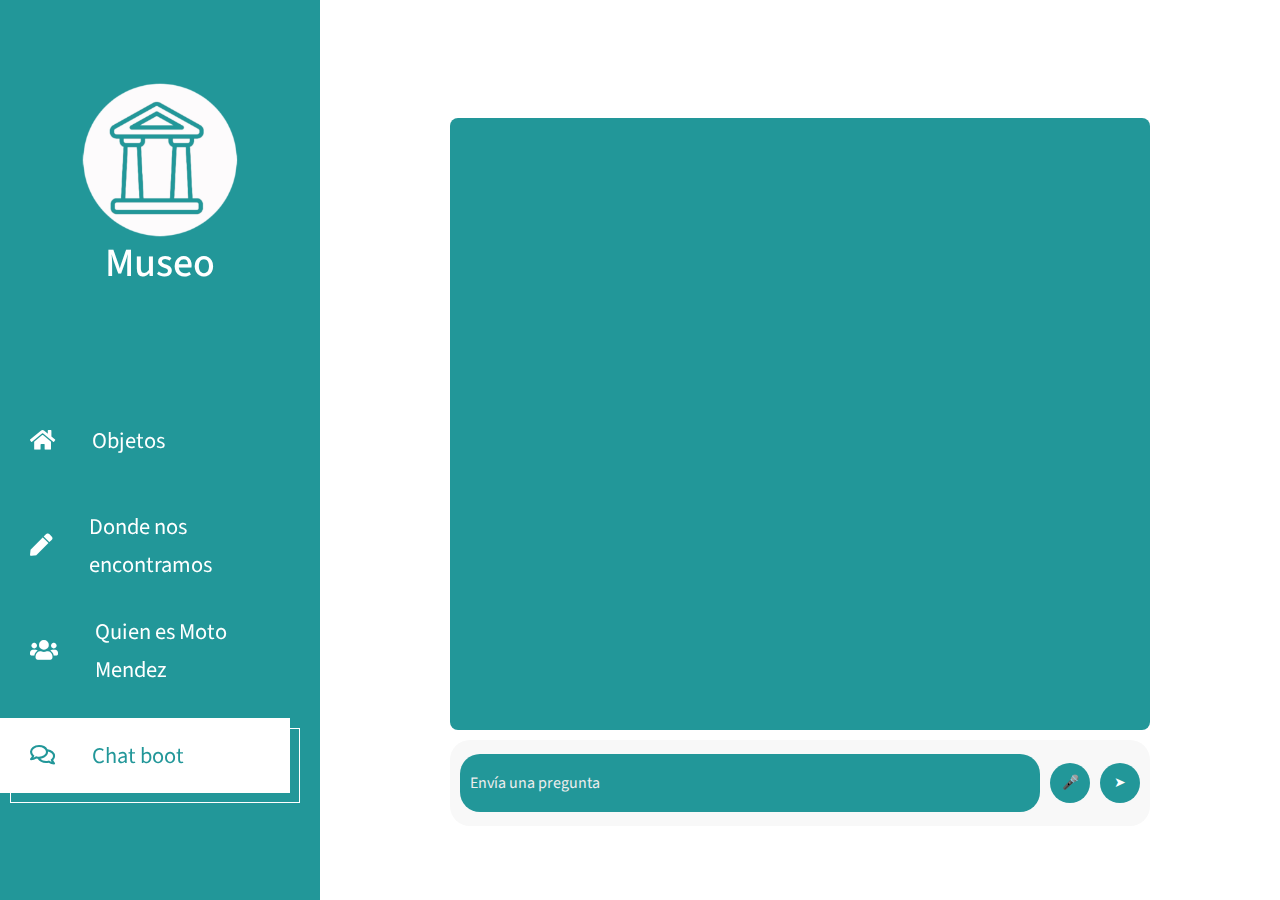
<file: chatbot.html>
<!DOCTYPE html>
<html lang="en">

<head>
    <meta charset="UTF-8">
    <meta name="viewport" content="width=device-width, initial-scale=1.0">
    <title>chat bot</title>
    <link rel="stylesheet" href="fontawesome/css/all.min.css"> <!-- https://fontawesome.com/ -->
    <link href="https://fonts.googleapis.com/css2?family=Source+Sans+Pro&display=swap" rel="stylesheet">
    <!-- https://fonts.google.com/ -->
    <link href="css/bootstrap.min.css" rel="stylesheet">
    <link href="css/templatemo-xtra-blog.css" rel="stylesheet">
    <!--
    



-->
</head>

<body>
    <header class="tm-header" id="tm-header">
        <div class="tm-header-wrapper">
            <button class="navbar-toggler" type="button" aria-label="Toggle navigation">
                <i class="fas fa-bars"></i>
            </button>
            <div class="tm-site-header">

                <div style="text-align: center;">
                    <img src="img/museo.png" alt="" style="width: 10rem; height: 10rem;">
                </div>


                <h1 class="text-center">Museo</h1>
            </div>
            <nav class="tm-nav" id="tm-nav">
                <ul>
                    <li class="tm-nav-item"><a href="index.html" class="tm-nav-link">
                            <i class="fas fa-home"></i>
                            Objetos
                        </a></li>
                    <li class="tm-nav-item"><a href="map.html" class="tm-nav-link">
                            <i class="fas fa-pen"></i>
                            Donde nos encontramos
                        </a></li>
                    <li class="tm-nav-item"><a href="MotoMendez.html" class="tm-nav-link">
                            <i class="fas fa-users"></i>
                            Quien es Moto Mendez
                        </a></li>
                    <li class="tm-nav-item active"><a href="chatbot.html" class="tm-nav-link">
                            <i class="far fa-comments"></i>
                            Chat boot
                        </a></li>
                </ul>
            </nav>
        </div>
    </header>

    <div class="container-fluid">
        <main class="tm-main">
            <!-- Search form -->

            <div class="col-12">
                <div id="chatbot">
                    <div id="myDIV" class="chat-container">
                        <div class="chat-messages" id="chat-messages"></div>
                    </div>
                    <div class="chat-input-container">
                        <input type="text" id="chat-input" placeholder="Envía una pregunta" autofocus>
                        <button id="control" class="button">⏹︎</button>
                        <button id="button-mic" class="button">🎤</button>
                        <button id="send-left-button" class="button">➤</button>
                    </div>
                    <script src="script.js"></script>
                    <script src="speeachToText.js"></script>
                    <style>
                        /* Reseteo básico */
                        * {
                            box-sizing: border-box;
                            margin: 0;
                            padding: 0;
                        }
                        

                        /* Estilos del cuerpo */
                        body {
                            
                            background-color: #ffffff;
                            color: #ffffff;
                            display: flex;
                            justify-content: center;
                            align-items: center;
                            
                            height: 100vh;

                            
                            margin: 0;
                            flex-direction: column;
                        }

                        /* Contenedor del chat */
                        .chat-container {
                            width: 100%;
                            max-width: 100%;
                            height: 85%;
                            background-color: #229799;
                            border-radius: 8px;
                            overflow-y: auto;
                            padding: 20px;
                            margin-bottom: 10px;
                        }

                        /* Sección de mensajes */
                        .chat-messages {
                            flex: 1;
                            overflow-y: auto;
                            display: flex;
                            flex-direction: column;
                        }

                        /* Estilo de los mensajes */
                        .chat-message {
                            margin-bottom: 10px;
                            padding: 10px;
                            border-radius: 5px;
                            background-color: #F5F5F5;
                            max-width: 80%;
                            word-wrap: break-word;
                        }

                        .chat-message.left {
                            background-color: #424242;
                            align-self: flex-start;
                        }

                        .chat-message.right {
                            background-color: white;
                            color: #424242;
                            align-self: flex-end;
                        }

                        /* Contenedor de la entrada de texto */
                        .chat-input-container {
                            display: flex;
                            align-items: center;
                            height: 12%;
                            width: 100%;
                            max-width: 100%;
                            background-color: #f8f8f8;
                            border-radius: 20px;
                            padding: 10px;
                            box-shadow: 0 2px 10px rgba(255, 255, 255, 0.5);
                        }

                        /* Estilos del input */
                        #chat-input {
                            flex: 1;
                            padding: 10px;
                            background-color: #229799;
                            border: none;
                            color: #eeeeee;
                            font-size: 16px;
                            outline: none;
                            border-radius: 20px;
                        }
                        #chat-input::placeholder {
                            color: #eeeeee;
                        }


                        /* Botones de enviar */
                        button.button {
                            background-color: #229799;
                            color: white;
                            border: none;
                            border-radius: 50%;
                            width: 40px;
                            height: 40px;
                            cursor: pointer;
                            display: flex;
                            align-items: center;
                            justify-content: center;
                            margin-left: 10px;
                            font-size: 14px;
                        }

                        #control {
                            display: none;
                        }
                    </style>

                </div>
            </div>

        </main>
    </div>
    <script src="js/jquery.min.js"></script>
    <script src="js/templatemo-script.js"></script>
</body>

</html>
</file>
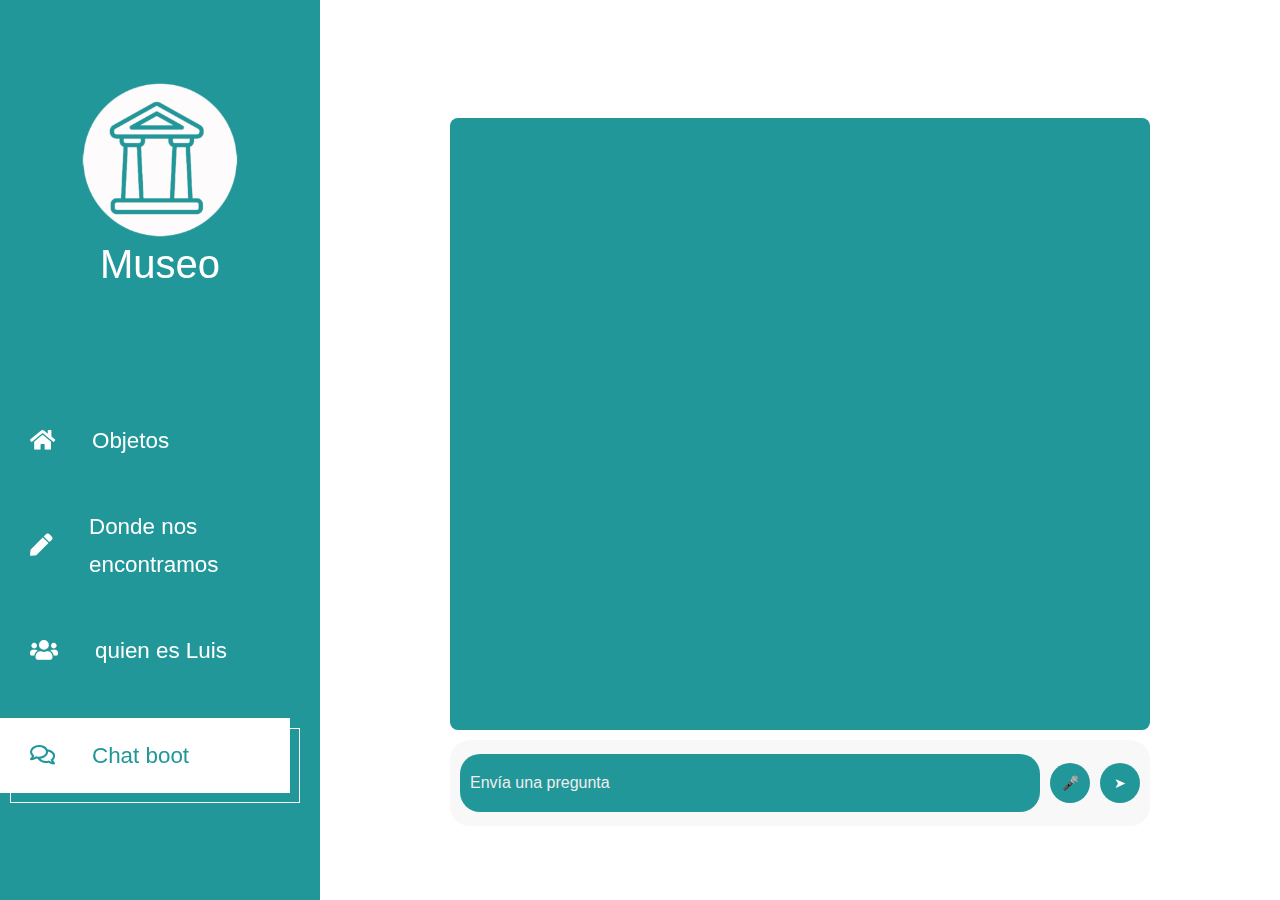
<file: dios.html>
<!DOCTYPE html>
<html lang="en">

<head>
    <meta charset="UTF-8">
    <meta name="viewport" content="width=device-width, initial-scale=1.0">
    <title>Xtra Blog</title>
    <link rel="stylesheet" href="fontawesome/css/all.min.css"> <!-- https://fontawesome.com/ -->
    <link href="https://fonts.googleapis.com/css2?family=Source+Sans+Pro&display=swap" rel="stylesheet">
    <!-- https://fonts.google.com/ -->
    <link href="css/bootstrap.min.css" rel="stylesheet">
    <link href="css/templatemo-xtra-blog.css" rel="stylesheet">
    <!--
    
TemplateMo 553 Xtra Blog

https://templatemo.com/tm-553-xtra-blog

-->
</head>

<body>
    <header class="tm-header" id="tm-header">
        <div class="tm-header-wrapper">
            <button class="navbar-toggler" type="button" aria-label="Toggle navigation">
                <i class="fas fa-bars"></i>
            </button>
            <div class="tm-site-header">

                <div style="text-align: center;">
                    <img src="img/museo.png" alt="" style="width: 10rem; height: 10rem;">
                </div>


                <h1 class="text-center">Museo</h1>
            </div>
            <nav class="tm-nav" id="tm-nav">
                <ul>
                    <li class="tm-nav-item"><a href="index.html" class="tm-nav-link">
                            <i class="fas fa-home"></i>
                            Objetos
                        </a></li>
                    <li class="tm-nav-item"><a href="map.html" class="tm-nav-link">
                            <i class="fas fa-pen"></i>
                            Donde nos encontramos
                        </a></li>
                    <li class="tm-nav-item"><a href="quienesSomos.html" class="tm-nav-link">
                            <i class="fas fa-users"></i>
                            quien es Luis
                        </a></li>
                    <li class="tm-nav-item active"><a href="chatbot.html" class="tm-nav-link">
                            <i class="far fa-comments"></i>
                            Chat boot
                        </a></li>
                </ul>
            </nav>
        </div>
    </header>

    <div class="container-fluid">
        <main class="tm-main">
            <!-- Search form -->

            <div class="col-12">
                <div id="chatbot">
                    <div id="myDIV" class="chat-container">
                        <div class="chat-messages" id="chat-messages"></div>
                    </div>
                    <div class="chat-input-container">
                        <input type="text" id="chat-input" placeholder="Envía una pregunta" autofocus>
                        <button id="control" class="button">⏹︎</button>
                        <button id="button-mic" class="button">🎤</button>
                        <button id="send-left-button" class="button">➤</button>
                    </div>
                    <script src="script.js"></script>
                    <script src="speeachToText.js"></script>
                    <style>
                        /* Reseteo básico */
                        * {
                            box-sizing: border-box;
                            margin: 0;
                            padding: 0;
                        }
                        

                        /* Estilos del cuerpo */
                        body {
                            font-family: Arial, sans-serif;
                            background-color: #ffffff;
                            color: #ffffff;
                            display: flex;
                            justify-content: center;
                            align-items: center;
                            
                            height: 100vh;

                            
                            margin: 0;
                            flex-direction: column;
                        }

                        /* Contenedor del chat */
                        .chat-container {
                            width: 100%;
                            max-width: 100%;
                            height: 85%;
                            background-color: #229799;
                            border-radius: 8px;
                            overflow-y: auto;
                            padding: 20px;
                            margin-bottom: 10px;
                        }

                        /* Sección de mensajes */
                        .chat-messages {
                            flex: 1;
                            overflow-y: auto;
                            display: flex;
                            flex-direction: column;
                        }

                        /* Estilo de los mensajes */
                        .chat-message {
                            margin-bottom: 10px;
                            padding: 10px;
                            border-radius: 5px;
                            background-color: #F5F5F5;
                            max-width: 80%;
                            word-wrap: break-word;
                        }

                        .chat-message.left {
                            background-color: #424242;
                            align-self: flex-start;
                        }

                        .chat-message.right {
                            background-color: white;
                            color: #424242;
                            align-self: flex-end;
                        }

                        /* Contenedor de la entrada de texto */
                        .chat-input-container {
                            display: flex;
                            align-items: center;
                            height: 12%;
                            width: 100%;
                            max-width: 100%;
                            background-color: #f8f8f8;
                            border-radius: 20px;
                            padding: 10px;
                            box-shadow: 0 2px 10px rgba(255, 255, 255, 0.5);
                        }

                        /* Estilos del input */
                        #chat-input {
                            flex: 1;
                            padding: 10px;
                            background-color: #229799;
                            border: none;
                            color: #eeeeee;
                            font-size: 16px;
                            outline: none;
                            border-radius: 20px;
                        }
                        #chat-input::placeholder {
                            color: #eeeeee;
                        }


                        /* Botones de enviar */
                        button.button {
                            background-color: #229799;
                            color: white;
                            border: none;
                            border-radius: 50%;
                            width: 40px;
                            height: 40px;
                            cursor: pointer;
                            display: flex;
                            align-items: center;
                            justify-content: center;
                            margin-left: 10px;
                            font-size: 14px;
                        }

                        #control {
                            display: none;
                        }
                    </style>

                </div>
            </div>

        </main>
    </div>
    <script src="js/jquery.min.js"></script>
    <script src="js/templatemo-script.js"></script>
</body>

</html>
</file>
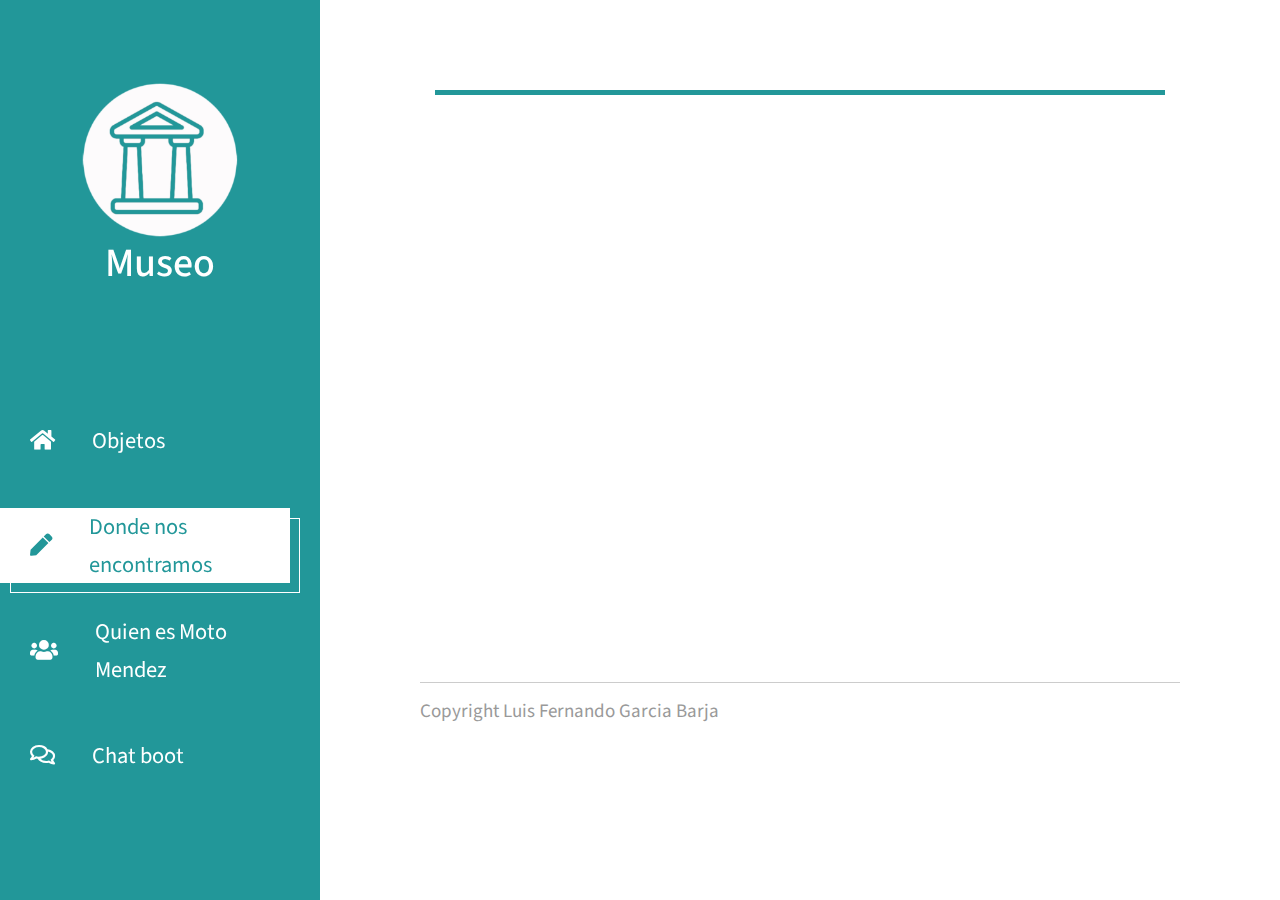
<file: map.html>
<!DOCTYPE html>
<html lang="en">
<head>
	<meta charset="UTF-8">
	<meta name="viewport" content="width=device-width, initial-scale=1.0">
	<title>Mapa</title>
	<link rel="stylesheet" href="fontawesome/css/all.min.css"> <!-- https://fontawesome.com/ -->
	<link href="https://fonts.googleapis.com/css2?family=Source+Sans+Pro&display=swap" rel="stylesheet"> <!-- https://fonts.google.com/ -->
    <link href="css/bootstrap.min.css" rel="stylesheet">
    <link href="css/templatemo-xtra-blog.css" rel="stylesheet">
<!--
    
TemplateMo 553 Xtra Blog

https://templatemo.com/tm-553-xtra-blog

-->
</head>
<body>
	<header class="tm-header" id="tm-header">
        <div class="tm-header-wrapper">
            <button class="navbar-toggler" type="button" aria-label="Toggle navigation">
                <i class="fas fa-bars"></i>
            </button>
            <div class="tm-site-header">

                <div style="text-align: center;">
                    <img src="img/museo.png" alt="" style="width: 10rem; height: 10rem;">  
                </div>         
                <h1 class="text-center">Museo</h1>
            </div>
            <nav class="tm-nav" id="tm-nav">            
                <ul>
                    <li class="tm-nav-item "><a href="index.html" class="tm-nav-link">
                        <i class="fas fa-home"></i>
                        Objetos
                    </a></li>
                    <li class="tm-nav-item active"><a href="map.html" class="tm-nav-link">
                        <i class="fas fa-pen"></i>
                        Donde nos encontramos
                    </a></li>
                    <li class="tm-nav-item"><a href="MotoMendez.html" class="tm-nav-link">
                        <i class="fas fa-users"></i>
                        Quien es Moto Mendez
                    </a></li>
                    <li class="tm-nav-item"><a href="chatbot.html" class="tm-nav-link">
                        <i class="far fa-comments"></i>
                        Chat boot
                    </a></li>
                </ul>
            </nav>
        </div>
    </header>

    <div class="container-fluid">
        <main class="tm-main">
            <!-- Search form -->
            <div class="row tm-row">
                <div class="col-12">

                </div>                
            </div>            
            <div class="row tm-row tm-mb-45">
                <div class="col-12">
                    <hr class="tm-hr-primary tm-mb-55">
                    <div class="gmap_canvas"> <!-- Google Map -->
                        <iframe width="100%" height="477" id="gmap_canvas"
                        
                            src="https://www.google.com/maps/embed?pb=!1m18!1m12!1m3!1d30604.193648604698!2d-68.16651872998045!3d-16.49961258685395!2m3!1f0!2f0!3f0!3m2!1i1024!2i768!4f13.1!3m3!1m2!1s0x915f207439731737%3A0xaf07a47c5afb510d!2sMercado%20de%20las%20Brujas!5e0!3m2!1ses-419!2sbo!4v1725506153994!5m2!1ses-419!2sbo"
                            frameborder="0" scrolling="no" marginheight="0" marginwidth="0"></iframe>
                    </div>
                </div>                
            </div>

  
            <footer class="row tm-row">
                <hr class="col-12">

                <div class="tm-color-gray tm-copyright">
                    Copyright Luis Fernando Garcia Barja
                </div>
            </footer>
        </main>
    </div>
    <script src="js/jquery.min.js"></script>
    <script src="js/templatemo-script.js"></script>
</body>
</html>
</file>
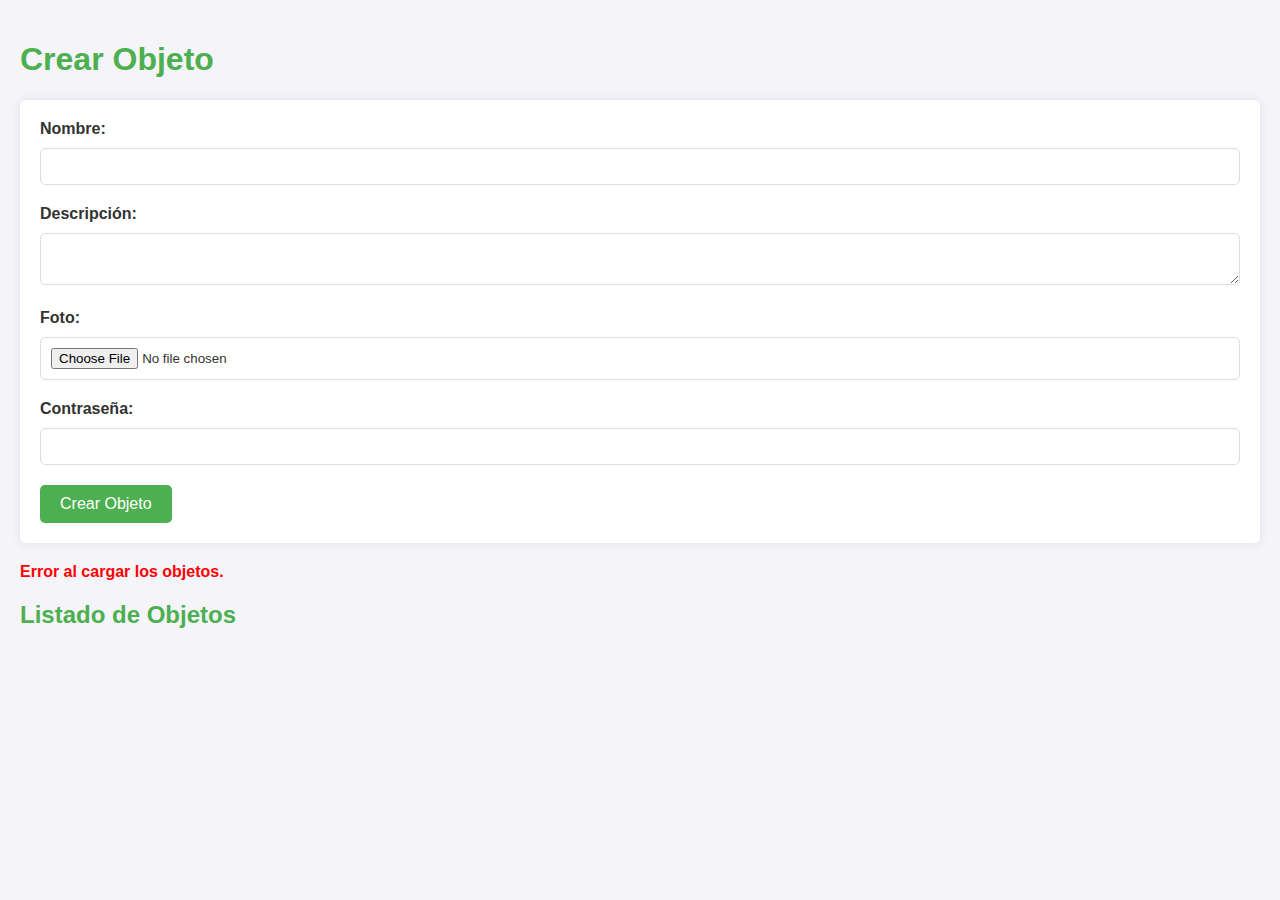
<file: admin/password.html>
<!DOCTYPE html>
<html lang="en">
<head>
    <meta charset="UTF-8">
    <meta name="viewport" content="width=device-width, initial-scale=1.0">
    <title>Crear y Listar Objetos</title>
    <style>
        /* Estilos previos */
        body {
            font-family: Arial, sans-serif;
            background-color: #f4f4f9;
            color: #333;
            margin: 0;
            padding: 20px;
        }

        h1, h2 {
            color: #4CAF50;
        }

        form {
            background-color: #fff;
            padding: 20px;
            border-radius: 5px;
            box-shadow: 0 0 10px rgba(0, 0, 0, 0.1);
            margin-bottom: 20px;
        }

        label {
            display: block;
            margin-bottom: 10px;
            font-weight: bold;
        }

        input[type="text"], input[type="password"], textarea, input[type="file"] {
            width: 100%;
            padding: 10px;
            margin-bottom: 20px;
            border: 1px solid #ddd;
            border-radius: 5px;
            box-sizing: border-box;
        }

        button {
            background-color: #4CAF50;
            color: white;
            padding: 10px 20px;
            border: none;
            border-radius: 5px;
            cursor: pointer;
            font-size: 16px;
        }

        button:hover {
            background-color: #45a049;
        }

        #message {
            font-weight: bold;
            color: red;
        }

        ul {
            list-style-type: none;
            padding: 0;
        }

        ul li {
            background-color: #fff;
            padding: 15px;
            margin-bottom: 10px;
            border-radius: 5px;
            box-shadow: 0 0 5px rgba(0, 0, 0, 0.1);
            display: flex;
            justify-content: space-between;
            align-items: center;
        }

        ul li span {
            display: block;
        }

        .delete-btn {
            background-color: #f44336;
            color: white;
            border: none;
            padding: 5px 10px;
            border-radius: 5px;
            cursor: pointer;
        }

        .delete-btn:hover {
            background-color: #e53935;
        }
    </style>
</head>
<body>
    <h1>Crear Objeto</h1>
    <form id="uploadForm">
        <label for="name">Nombre:</label>
        <input type="text" id="name" name="name" required>

        <label for="description">Descripción:</label>
        <textarea id="description" name="description" required></textarea>

        <label for="image">Foto:</label>
        <input type="file" id="image" name="image" accept="image/*" required>

        <label for="password">Contraseña:</label>
        <input type="password" id="password" name="password" required>

        <button type="submit">Crear Objeto</button>
    </form>

    <p id="message"></p>

    <h2>Listado de Objetos</h2>
    <ul id="objectList"></ul>

    <script>
        // Función para manejar el envío del formulario
        document.getElementById('uploadForm').addEventListener('submit', function(event) {
            event.preventDefault();

            const formData = new FormData();
            formData.append('name', document.getElementById('name').value);
            formData.append('description', document.getElementById('description').value);
            formData.append('image', document.getElementById('image').files[0]);
            formData.append('password', document.getElementById('password').value);

            fetch('https://chatbot.dev.dtt.tja.ucb.edu.bo/upload', {
                method: 'POST',
                body: formData
            })
            .then(response => response.json())
            .then(data => {
                document.getElementById('message').innerText = data.message || data.error;

                // Limpiar los campos del formulario, excepto el de password
                document.getElementById('name').value = '';
                document.getElementById('description').value = '';
                document.getElementById('image').value = null;

                loadObjects(); // Recargar la lista después de crear el objeto
            })
            .catch(error => {
                document.getElementById('message').innerText = 'Error al crear el objeto';
                console.error('Error:', error);
            });
        });

        // Función para cargar los objetos desde la API
        function loadObjects() {
            fetch('https://chatbot.dev.dtt.tja.ucb.edu.bo/getall')
            .then(response => {
                if (!response.ok) {
                    throw new Error('Error en la respuesta de la API');
                }
                return response.json();
            })
            .then(data => {
                const objectList = document.getElementById('objectList');
                objectList.innerHTML = ''; // Limpiar la lista antes de agregar nuevos elementos

                if (data.length === 0) {
                    const emptyMessage = document.createElement('p');
                    emptyMessage.textContent = 'No hay objetos en la lista.';
                    objectList.appendChild(emptyMessage);
                    return;
                }

                data.forEach(item => {
                    const li = document.createElement('li');
                    const objectInfo = document.createElement('span');
                    objectInfo.textContent = `ID: ${item[0]}, Nombre: ${item[1]}, Descripción: ${item[2]}, Foto: ${item[3]}`;

                    const deleteButton = document.createElement('button');
                    deleteButton.textContent = 'Eliminar';
                    deleteButton.classList.add('delete-btn');
                    deleteButton.addEventListener('click', function() {
                        const password = document.getElementById('password').value;
                        if (!password) {
                            alert('Por favor, ingrese la contraseña para eliminar el objeto');
                            return;
                        }

                        const deleteData = {
                            password: password
                        };

                        fetch(`https://chatbot.dev.dtt.tja.ucb.edu.bo/delete/${item[0]}`, {
                            method: 'POST',
                            headers: {
                                'Content-Type': 'application/json'
                            },
                            body: JSON.stringify(deleteData)
                        })
                        .then(response => response.json())
                        .then(data => {
                            if (data.error) {
                                alert(data.error);
                            } else {
                                alert(data.message);
                                loadObjects(); // Recargar la lista después de eliminar
                            }
                        })
                        .catch(error => {
                            alert('Error al eliminar el objeto');
                            console.error('Error:', error);
                        });
                    });

                    li.appendChild(objectInfo);
                    li.appendChild(deleteButton);
                    objectList.appendChild(li);
                });
            })
            .catch(error => {
                console.error('Error al cargar los objetos:', error);
                document.getElementById('message').innerText = 'Error al cargar los objetos.';
            });
        }

        // Cargar los objetos al cargar la página
        window.onload = loadObjects;
    </script>
</body>
</html>
</file>
<file: css/templatemo-xtra-blog.css>
/*

TemplateMo 553 Xtra Blog

https://templatemo.com/tm-553-xtra-blog

*/

html { overflow-x: hidden; }

body {
    margin: 0;
    padding: 0;
    font-family: 'Source Sans Pro', sans-serif;
    font-size: 19px;
    line-height: 2em;
    overflow-x: hidden;
    height: 100%;
}

p, span { color: #999; }
hr { 
    border-top-color: #CCC; 
    margin-top: 10px;
    margin-bottom: 10px;
}
.form-control::-webkit-input-placeholder { color: #999; }  
.form-control:-ms-input-placeholder { color: #999; }  
.form-control::placeholder { color: #999; }

.tm-header {
    background-color: #229799;
    color: white;
    
    position: fixed;
    top: 0;
    left: 0;
    bottom: 0;
    z-index: 100;
    width: 400px;
    overflow-y: visible;     
}

.tm-header-wrapper {
    overflow-y: scroll;
    scrollbar-width: none;
    -ms-overflow-style: none;
    padding: 30px;
    width: 100%;
    height: 100%; 
}

.tm-header-wrapper::-webkit-scrollbar {
    width: 0;
    height: 0;
}

.tm-site-header {
    margin-top: 50px;
    margin-bottom: 115px;
}

.tm-site-logo {
    width: 75px;
    height: 75px;
    border-radius: 50%;
    background-color: white;    
    display: flex;
    align-items: center;
    justify-content: center;
}

.tm-site-logo i { color: #229799; }

.tm-main {
    margin-left: 400px;
    padding: 80px 100px 25px;
}

.tm-post { max-width: 470px; }

.tm-row {
    max-width: 980px;
    justify-content: space-between;
}

.tm-nav { margin-bottom: 100px; }

.tm-nav-item {
    list-style: none;
    margin-bottom: 30px;
}

.tm-nav-link {
    color: white;
    background-color: transparent;
    height: 75px;
    width: 100%;
    max-width: 300px;    
    display: flex;
    align-items: center;
    font-size: 1.4rem;
    padding: 30px;
}

.tm-nav-item:hover .tm-nav-link,
.tm-nav-item.active .tm-nav-link
 {
    color: #229799;
    background-color: white;
    text-decoration: none;
}

.tm-nav ul { position: relative; }

.tm-nav-item:hover:after,
.tm-nav-item.active:after {
    content: '';
    width: 100%;
    max-width: 300px;    
    height: 75px;
    display: block;
    border: 1px solid white;
    margin-left: 10px;
    margin-top: -65px;
    position: absolute;
    z-index: -1000;
}

.tm-nav-link i { margin-right: 37px; }

ul { 
    margin: 0; 
    padding: 0;
}

.tm-nav { margin-left: -30px; }

.tm-social-link {
    display: inline-block;
    background-color: white;    
    font-size: 1.4rem;
    width: 50px;
    height: 50px;
    text-align: center;
    padding-top: 8px; 
    margin-right: 15px;   
    margin-bottom: 15px;
}

.tm-social-icon { 
    color: #229799;    
    transition: all 0.3s ease;
}

.tm-social-link:hover .tm-social-icon.fa-facebook { color: #3b5998; }
.tm-social-link:hover .tm-social-icon.fa-twitter { color: #00acee; }
.tm-social-link:hover .tm-social-icon.fa-instagram { color: #3f729b; }
.tm-social-link:hover .tm-social-icon.fa-linkedin { color: #0e76a8; }
.navbar-toggler { display: none; }

.tm-search-form {
    display: flex;
    align-items: center;
    justify-content: flex-end;
}

.form-inline .form-control.tm-search-input {
    display: block;
    height: 60px;
    width: 480px;
    margin-right: 30px;
    border-radius: 0;
    border-color: #229799;
    font-size: 1.2rem;
}

.tm-search-button {
    width: 60px;
    height: 60px;
    border: none;
    background-color: #229799;
    transition: all 0.3s ease;
}

.tm-search-button:hover { background-color: #09b6b6; }

.tm-search-icon {
    color: white;
    font-size: 1.3rem;
}

.tm-post-link {
    display: block;
    position: relative;
	cursor: pointer;
}

.tm-post-link-inner {
    overflow: hidden;
    background: #3085a3;
}

.tm-post-link img {
    position: relative;
	display: block;
	min-height: 100%;
	max-width: 100%;
	opacity: 0.8;
}

.effect-lily img {
	max-width: none;
	width: -webkit-calc(100% + 50px);
	width: calc(100% + 50px);
	opacity: 0.7;
	-webkit-transition: opacity 0.35s, -webkit-transform 0.35s;
	transition: opacity 0.35s, transform 0.35s;
	-webkit-transform: translate3d(-40px,0, 0);
	transform: translate3d(-40px,0,0);
}

.effect-lily:hover img { opacity: 1; }

.effect-lily:hover img {
    -webkit-transform: translate3d(0,0,0);
	transform: translate3d(0,0,0);
}

.tm-post { margin-bottom: 75px; }

.tm-new-badge {
    top: 25px;
    right: -10px;
    background-color: #229799;
    color: white;
    padding: 5px 20px;
}

.tm-post-title {
    font-size: 1.7rem;
    transition: all 0.3s ease;
}

.tm-h3 {
    font-size: 1.3rem;
    color: #999;
}

.tm-post-link:hover .tm-post-title { color: #229799; }

.tm-btn {
    display: inline-block;
    border-radius: 5px;
    font-size: 1.3rem;
    transition: all 0.3s ease;
}

.tm-btn-primary {    
    background-color: #229799;
    color: white;  
    padding: 8px 43px;
    border: none;
}

.tm-btn-small { padding: 8px 33px; }

.tm-btn-primary:hover {
    background-color: #09b6b6;
    color: white;
}

.tm-paging-nav ul li {
    list-style: none;
    display: inline-block;
    margin-right: 10px;
}

.tm-paging-nav ul li:last-child { margin-right: 0; }

.tm-paging-link {
    background-color: #F0F0F0;
    color: #999;
    width: 50px;
    height: 50px;
    display: flex;
    align-items: center;
    justify-content: center;    
}

.tm-paging-item .tm-paging-link:hover,
.tm-paging-item.active .tm-paging-link {
    background-color: #229799;
    color: white;
}

.tm-btn.disabled {
    background-color: #F0F0F0;
    color: #999;
    cursor: not-allowed;
}

.tm-external-link { color: #229799; }
.tm-external-link:hover { color: #09b6b6; }

.tm-paging-wrapper {
    display: flex;
    justify-content: flex-end;
    align-items: center;
}

.tm-prev-next-wrapper,
.tm-paging-wrapper {
    flex: 0 0 50%;
    max-width: 50%;
    padding-left: 15px;
    padding-right: 15px;
}

.tm-copyright { text-align: right; }

/* Single Post page */
hr.tm-hr-primary { border-top: 5px solid #229799; }

video {
    width: 100%;
    height: auto;
}

.tm-comment {
    display: flex;
    align-items: flex-start;
}

.tm-comment-figure {
    margin-top: 10px;
    margin-right: 30px;
}

.tm-comment-reply { padding-left: 37px; }

.form-control {
    height: 45px;
    border-color: #229799;
    border-radius: 0;
}

.tm-comment-form { max-width: 360px; }
.tm-category-list { list-style-type: none; }
figure { margin: 0; }
figcaption { line-height: 1.4; }

.tm-post-full { max-width: 600px; }

.tm-post-sidebar {
    max-width: 280px;
    margin-left: auto;
    margin-right: 0;
}

.tm-pt-20 { padding-top: 20px; }
.tm-pt-30 { padding-top: 30px; }
.tm-pt-45 { padding-top: 45px; }
.tm-pt-60 { padding-top: 60px; }
.tm-mb-40 { margin-bottom: 40px; }
.tm-mb-45 { margin-bottom: 45px; }
.tm-mb-55 { margin-bottom: 55px; }
.tm-mb-60 { margin-bottom: 60px; }
.tm-mb-65 { margin-bottom: 65px; }
.tm-mb-75 { margin-bottom: 75px; }
.tm-mb-80 { margin-bottom: 80px; }
.tm-mb-120 { margin-bottom: 120px; }
.tm-mt-40 { margin-top: 40px; }
.tm-mt-100 { margin-top: 100px; }
.tm-mr-20 { margin-right: 20px; }
.tm-color-primary, span.tm-color-primary { color: #099; }
a.tm-color-gray, .tm-color-gray { color: #999; }
a.tm-color-gray:hover { color: #099; }
.tm-bg-gray { background-color: #F3F4F5; }
button:focus { outline: none; }
a:hover { 
    text-decoration: none; 
    color: #048c8c;
}

a:hover figcaption { color: #056767; }
.img-thumbnail { max-width: none; }
.tm-about-pad { padding: 40px 35px; }
.tm-person { max-width: 430px; }
.tm-line-height-short { line-height: 1.8; }

.gmap_canvas {
    overflow:hidden;
    background:none!important;
    height:477px;
    width:100%;
}

.tm-social-links li { 
    list-style: none; 
    display: inline-block;
}

.tm-social-links li a {
    display: block;
    color: white;
    background-color: #229799;
    width: 45px;
    height: 45px;    
    margin-right: 15px;    
}

.tm-social-links li a i { transition: all 0.3s ease; }
.tm-social-links li a:hover i.fa-facebook { color: #3b5998; }
.tm-social-links li a:hover i.fa-twitter { color: #00acee; }
.tm-social-links li a:hover i.fa-youtube { color: #c4302b; }
.tm-social-links li a:hover i.fa-instagram { color: #3f729b; }

.tm-contact-right { padding-left: 55px; }
.tm-contact-form { max-width: 488px; }

.tm-contact-form input,
.tm-contact-form textarea {
    max-width: 360px;
}

.tm-contact-form label { font-size: 1.4rem; }
.tm-contact-form .form-group { display: flex; }

@media (max-width: 1540px) {
    .tm-header { width: 320px; }

    .tm-main {
        margin-left: 320px;
        width: calc(100% - 320px);
    }
}

@media (max-width: 1300px) {
    .tm-about-col {
        flex: 0 0 100%;
        max-width: 100%;
        margin-bottom: 30px;
    }
}

@media (max-width: 1288px) {
    .tm-social-link { margin-right: 10px; }
}

@media (max-width: 1199px) {
    .tm-post-sidebar { max-width: 440px; }
    .form-inline .form-control.tm-search-input { width: 420px; }
}

@media (max-width: 1086px) {
    .form-inline .form-control.tm-search-input {
        width: 80%;
        margin-right: 15px;
    }
}

/* Hide sidebar */
@media (max-width: 991px) {
    .tm-header {
        width: 320px;
        left: -320px;        
        transition: all 0.3s ease;
    }

    .tm-header.show { left: 0; }
    .tm-header-wrapper { padding: 15px; }

    .navbar-toggler {
        display: block;
        position: fixed;
        left: 0;
        top: 0;
        background-color: rgba(56, 204, 204, 0.75);
        color: white;
        padding: 10px 15px;
        transition: all 0.3s ease;
        border-radius: 0;
        top: 5px;
    }

    .tm-header.show .navbar-toggler { left: 320px; }

    .tm-main {
        margin-left: 0;
        padding: 50px 40px;
        width: 100%;
    }

    .tm-post-sidebar {
        margin-left: 0;
        margin-right: auto;
    }

    .tm-person-col { width: 50%; }
    .tm-person { flex-direction: row; }

    .tm-contact-left {
        flex: 0 0 58.333333%;
        max-width: 58.333333%;
    }

    .tm-contact-right {
        flex: 0 0 41.666667%;
        max-width: 41.666667%;
    }

    .tm-post-full { max-width: none; }
}

@media (max-width: 767px) {
    .form-inline .form-control.tm-search-input {
        width: 70%;
        max-width: 375px;
        margin-right: 15px;
    }

    .tm-search-form { justify-content: flex-start; }
    .tm-main { padding: 60px 10px; }

    .tm-prev-next-wrapper,
    .tm-paging-wrapper {
        flex: 0 0 100%;
        max-width: 100%;
    }

    .tm-paging-wrapper { 
        margin-top: 50px; 
        justify-content: flex-start;
    }

    .tm-copyright { text-align: left; }
}

@media (max-width: 1199px) and (min-width: 992px) {
    .tm-person-col,
    .tm-contact-left,
    .tm-contact-right {
        flex: 0 0 100%;
        max-width: 100%;
    }

    .tm-contact-right { padding-left: 15px; }

    .tm-post-col,
    .tm-aside-col {
        flex: 0 0 100%;
        max-width: 100%;
    }

    .tm-post-sidebar {
        margin-left: 0;
        margin-right: auto;
    }
}

@media (max-width: 709px) {
    .tm-person-col { width: 100%; }
}

@media (max-width: 991px) and (min-width: 826px) {
    .tm-about-col {
        flex: 0 0 33.3333%;
        max-width: 33.3333%;
    }

    .tm-person { flex-direction: row; }
}

@media (max-width: 630px) {
    .tm-contact-left,
    .tm-contact-right {
        flex: 0 0 100%;
        max-width: 100%;
    }

    .tm-contact-right { padding-left: 15px; }
}

@media (max-width: 575px) {
    .tm-contact-form input, 
    .tm-contact-form textarea {
        max-width: 100%;
    }
}

@media (max-width: 480px) {
    .tm-person-col { width: 100%; }
    .tm-person { flex-direction: row; }
}

@media (max-width: 380px) {
    .tm-person img { max-width: 120px; }
}
#chatbot {
    
    width: 100%;  /* Ocupa todo el ancho */
    height: 80vh;  /* Ocupa el 100% de la altura de la ventana */
    /*background-color: black;  Color de fondo negro */
}
</file>
